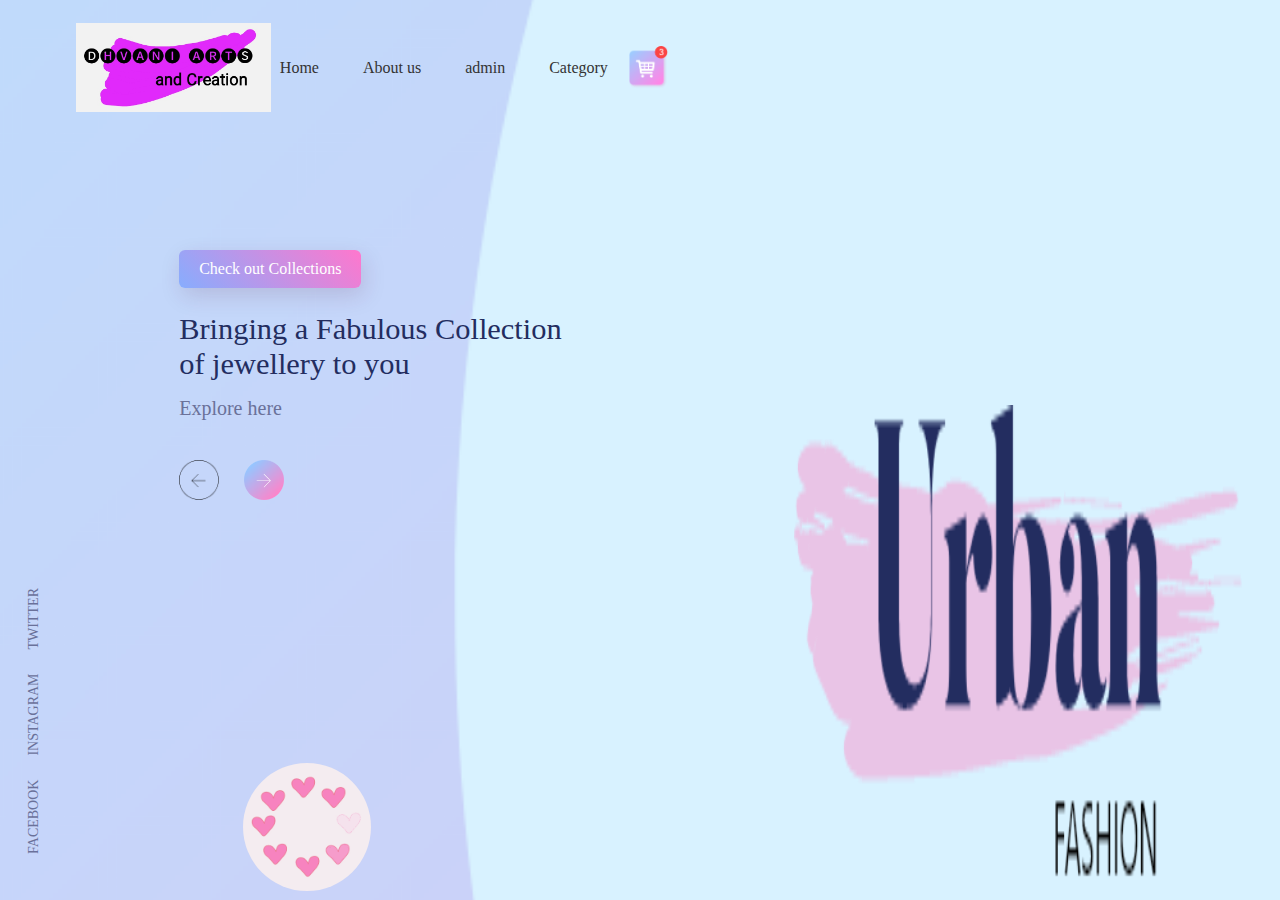
<file: index.html>
<!DOCTYPE html>
<html lang="en" dir="ltr">
    <head>
        <title></title>
        <meta charset="UTF-8">
        <meta http-equiv="X-UA-Compatible" content="IE=edge">
        <meta name="viewport" content="width=device-width, initial-scale=1.0">
        <link rel="stylesheet" href="style.css">
    </head>
    <body>
        <div class="container">
            <div class="navbar">
                <img class="logo2" href="index.html" src="images/logo2.jpg" alt="">
                <nav>
                    <ul>
                        <li><a href="">Home</a></li>
                        <li><a href="aboutus.html">About us</a></li>
                        <li><a href="admin.html">admin</a></li>
                        <li><a href="category.html">Category</a></li>
                    </ul>
                </nav>
                <img src="images/cart.png" class="cart" alt="">
            </div>
            <div class="content">
                <a href="category.html" class="btn">Check out Collections</a>
                <h1>Bringing a Fabulous Collection<br> of jewellery to you</h1>
                <p>Explore here</p>

                <div class="arrow-icons">
                    <img src="images/back-arrow.png" alt="">
                    <img src="images/next-arrow.png" alt="">
                </div>
            </div>

            <img src="images/img.png" alt="" class="feature-img">

            <div class="social-links">
                <a href="">FACEBOOK</a>
                <a href="">INSTAGRAM</a>
                <a href="">TWITTER</a>
            </div>
            <img class="hrt" src="images/loading-love.gif">
            <div class="bubbles">
                <img src="images/bubbles.png" alt="">
                <img src="images/bubbles.png" alt="">
                <img src="images/bubbles.png" alt="">
                <img src="images/bubbles.png" alt="">
                <img src="images/bubbles.png" alt="">
                <img src="images/bubbles.png" alt="">
                <img src="images/bubbles.png" alt="">
            </div>
        </div>
    </body>
</html>
</file>
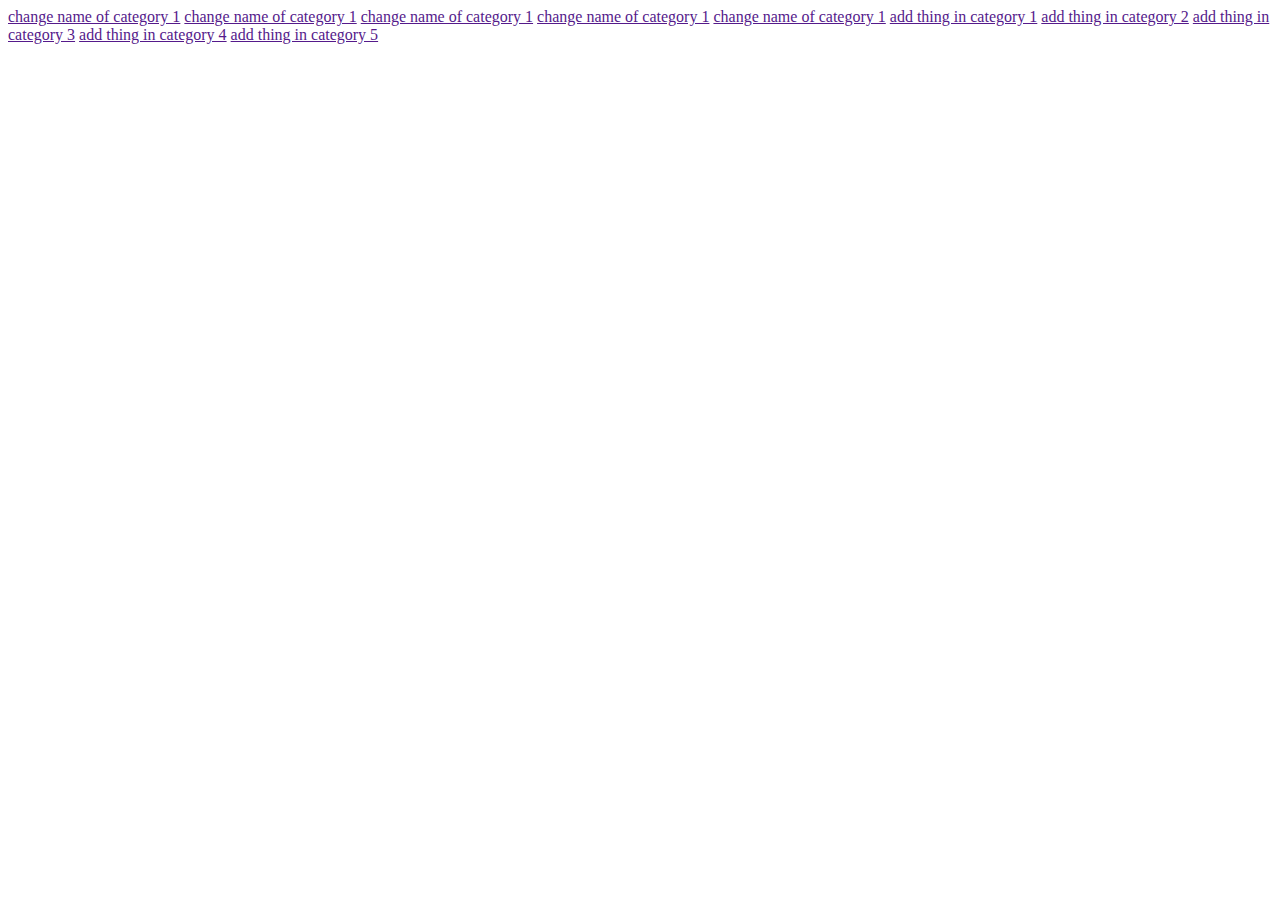
<file: admin-panel.html>
<html>
    <head>
        <title></title>
    </head>
    <body>
        <a href="">change name of category 1</a>
        <a href="">change name of category 1</a>
        <a href="">change name of category 1</a>
        <a href="">change name of category 1</a>
        <a href="">change name of category 1</a>
        <a href="">add thing in category 1</a>
        <a href="">add thing in category 2</a>
        <a href="">add thing in category 3</a>
        <a href="">add thing in category 4</a>
        <a href="">add thing in category 5</a>
    </body>
</html>
</file>
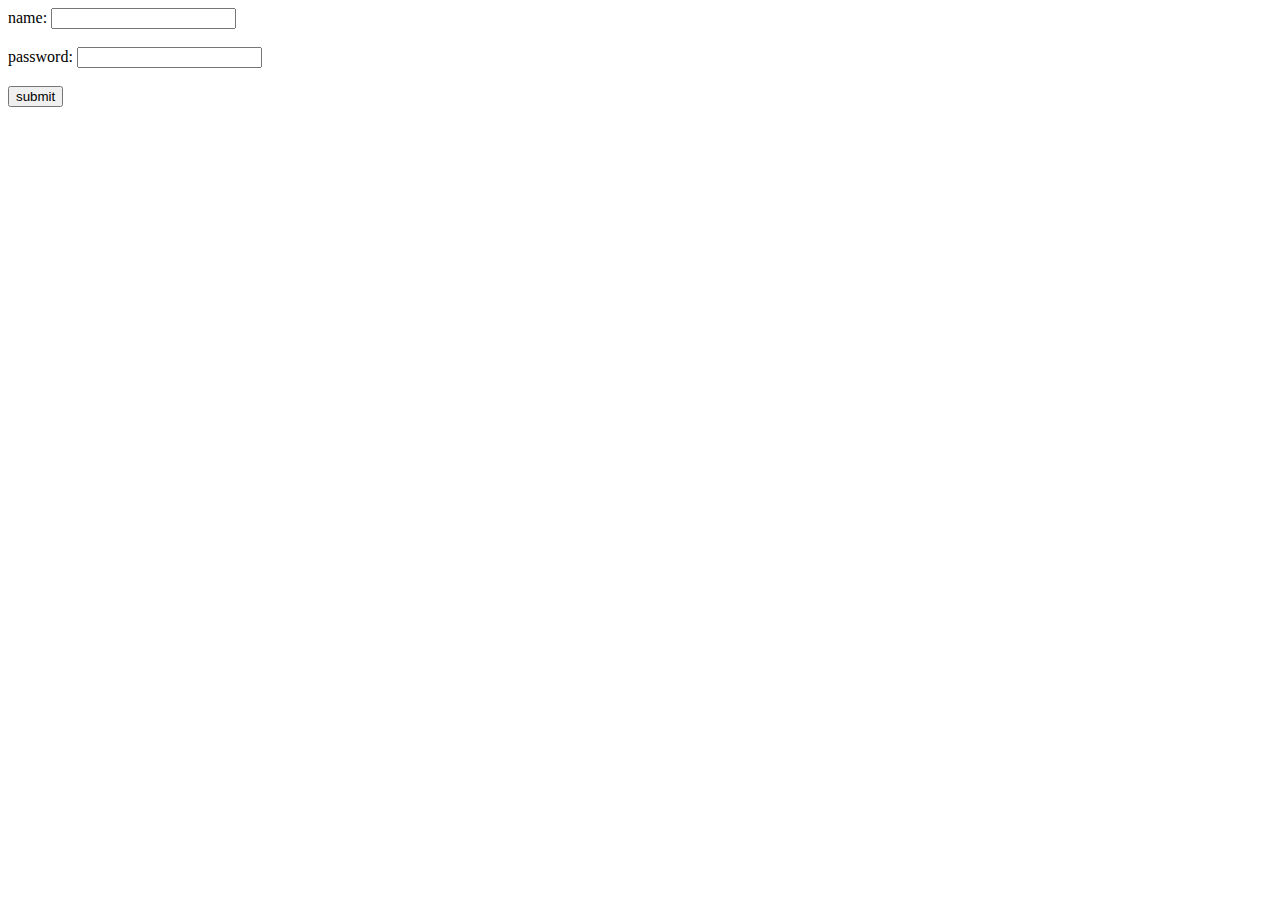
<file: admin.html>
<html>
    <head>
        <title></title>
    </head>
    <body>
        <form action="admin.php" method="post">
            
            name: <input type="text" name="name"><br><br>
            password: <input type="text" name="pwd"><br><br>
            <input type="submit" name="upload" value="submit">
        </form>
    </body>
</html>
</file>
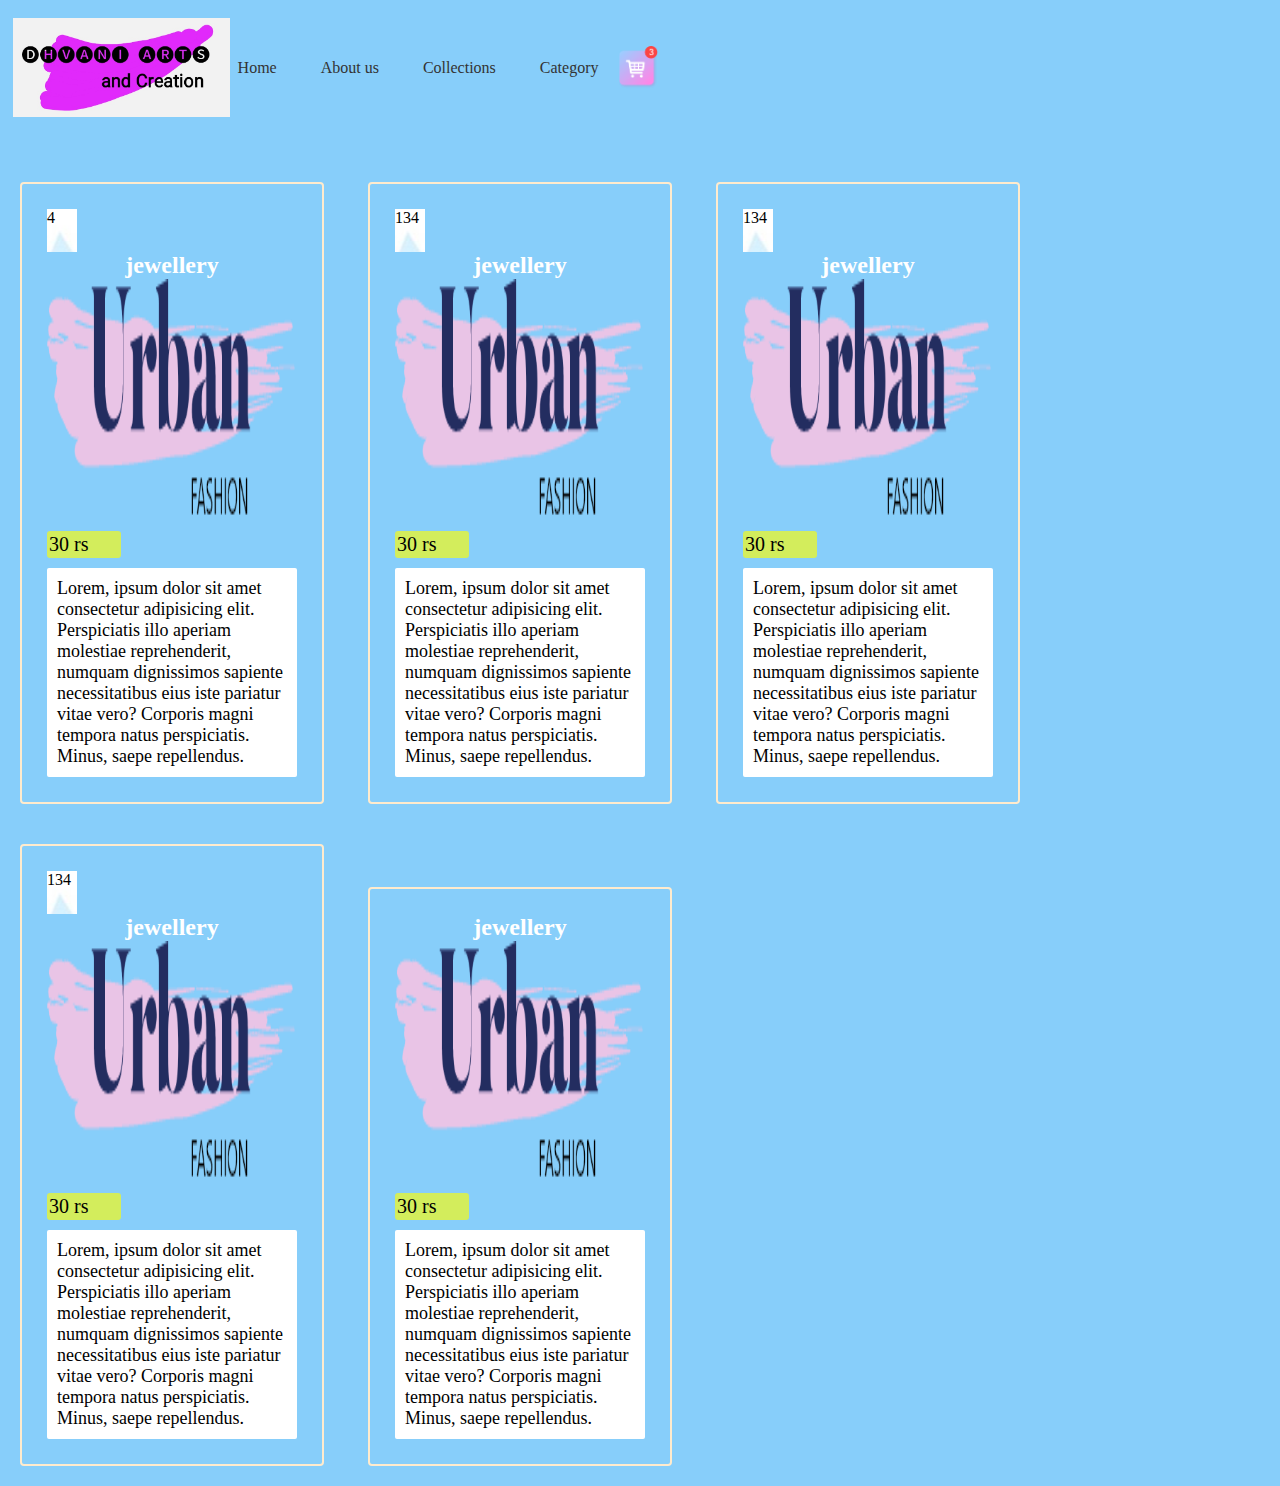
<file: category 1.html>
<!DOCTYPE html>
<html lang="en" dir="ltr">
    <head>
        <title></title>
        <meta charset="UTF-8">
        <meta http-equiv="X-UA-Compatible" content="IE=edge">
        <meta name="viewport" content="width=device-width, initial-scale=1.0">
        <link rel="stylesheet" href="style2.css">
       </head>
    <body>
        <div class="container">
            <div class="navbar">
                <img class="logo2" src="images/logo2.jpg" alt="">
                <nav>
                    <ul>
                        <li><a href="index.html">Home</a></li>
                        <li><a href="aboutus.html">About us</a></li>
                        <li><a href="category.html">Collections</a></li>
                        <li><a href="category.html">Category</a></li>
                    </ul>
                </nav>
                <img src="images/cart.png" class="cart" alt="">
            </div>
            
            <div class="cardf-box">
                
                <div class="card">
                    <div class="idtag">4  </div>
                     
                    <div class="headi"><h2>jewellery</h2></div>
                    <img class="jewel" src="images/img.png" alt="">
                    <div class="ptag">30 rs</div>
                    <div class="desc">Lorem, ipsum dolor sit amet consectetur adipisicing elit. Perspiciatis illo aperiam molestiae reprehenderit, numquam dignissimos sapiente necessitatibus eius iste pariatur vitae vero? Corporis magni tempora natus perspiciatis. Minus, saepe repellendus.</div>
                </div>
                <div class="card">
                    <div class="idtag">134</div>
                     
                    <div class="headi"><h2>jewellery</h2></div>
                    <img class="jewel" src="images/img.png" alt="">
                    <div class="ptag">30 rs</div>
                    <div class="desc">Lorem, ipsum dolor sit amet consectetur adipisicing elit. Perspiciatis illo aperiam molestiae reprehenderit, numquam dignissimos sapiente necessitatibus eius iste pariatur vitae vero? Corporis magni tempora natus perspiciatis. Minus, saepe repellendus.</div>
                </div>
                <div class="card">
                    <div class="idtag">134  </div>
                     
                    <div class="headi"><h2>jewellery</h2></div>
                    <img class="jewel" src="images/img.png" alt="">
                    <div class="ptag">30 rs</div>
                    <div class="desc">Lorem, ipsum dolor sit amet consectetur adipisicing elit. Perspiciatis illo aperiam molestiae reprehenderit, numquam dignissimos sapiente necessitatibus eius iste pariatur vitae vero? Corporis magni tempora natus perspiciatis. Minus, saepe repellendus.</div>
                </div>
                <div class="card">
                    <div class="idtag">134  </div>
                     
                    <div class="headi"><h2>jewellery</h2></div>
                    <img class="jewel" src="images/img.png" alt="">
                    <div class="ptag">30 rs</div>
                    <div class="desc">Lorem, ipsum dolor sit amet consectetur adipisicing elit. Perspiciatis illo aperiam molestiae reprehenderit, numquam dignissimos sapiente necessitatibus eius iste pariatur vitae vero? Corporis magni tempora natus perspiciatis. Minus, saepe repellendus.</div>
                </div>
                <div class="card">
                    <div class="headi"><h2>jewellery</h2></div>
                    <img class="jewel" src="images/img.png" alt="">
                    <div class="ptag">30 rs</div>
                    <div class="desc">Lorem, ipsum dolor sit amet consectetur adipisicing elit. Perspiciatis illo aperiam molestiae reprehenderit, numquam dignissimos sapiente necessitatibus eius iste pariatur vitae vero? Corporis magni tempora natus perspiciatis. Minus, saepe repellendus.</div>
                </div>
                 
                 
                
            </div>
        </div>
            

            
             
        </div>
    </body>
    
</html>
</file>
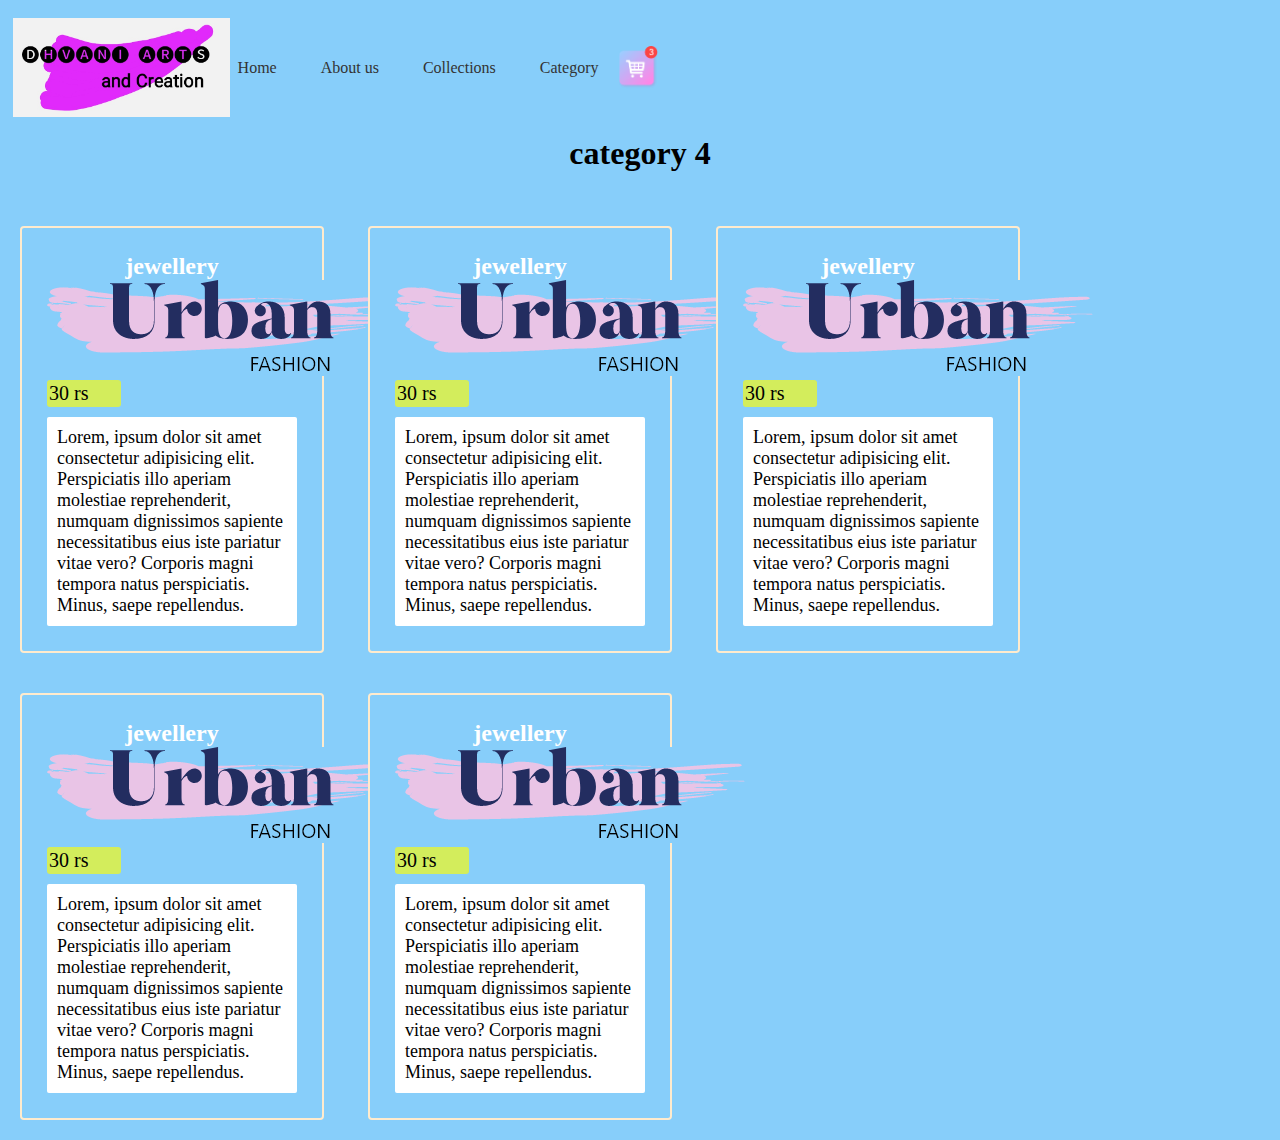
<file: category 2.html>
<!DOCTYPE html>
<html lang="en" dir="ltr">
    <head>
        <title></title>
        <meta charset="UTF-8">
        <meta http-equiv="X-UA-Compatible" content="IE=edge">
        <meta name="viewport" content="width=device-width, initial-scale=1.0">
        <link rel="stylesheet" href="style2.css">
       </head>
    <body>
        <div class="container">
            <div class="navbar">
                <img class="logo2" src="images/logo2.jpg" alt="">
                <nav>
                    <ul>
                        <li><a href="index.html">Home</a></li>
                        <li><a href="aboutus.html">About us</a></li>
                        <li><a href="category.html">Collections</a></li>
                        <li><a href="category.html">Category</a></li>
                    </ul>
                </nav>
                <img src="images/cart.png" class="cart" alt="">
            </div>
            <h1>category 4</h1>
            <div class="cardf-box">
                
                <div class="card">
                    <div class="headi"><h2>jewellery</h2></div>
                    <img src="images/img.png" alt="">
                    <div class="ptag">30 rs</div>
                    <div class="desc">Lorem, ipsum dolor sit amet consectetur adipisicing elit. Perspiciatis illo aperiam molestiae reprehenderit, numquam dignissimos sapiente necessitatibus eius iste pariatur vitae vero? Corporis magni tempora natus perspiciatis. Minus, saepe repellendus.</div>
                </div>
                <div class="card">
                    <div class="headi"><h2>jewellery</h2></div>
                    <img src="images/img.png" alt="">
                    <div class="ptag">30 rs</div>
                    <div class="desc">Lorem, ipsum dolor sit amet consectetur adipisicing elit. Perspiciatis illo aperiam molestiae reprehenderit, numquam dignissimos sapiente necessitatibus eius iste pariatur vitae vero? Corporis magni tempora natus perspiciatis. Minus, saepe repellendus.</div>
                </div>
                <div class="card">
                    <div class="headi"><h2>jewellery</h2></div>
                    <img src="images/img.png" alt="">
                    <div class="ptag">30 rs</div>
                    <div class="desc">Lorem, ipsum dolor sit amet consectetur adipisicing elit. Perspiciatis illo aperiam molestiae reprehenderit, numquam dignissimos sapiente necessitatibus eius iste pariatur vitae vero? Corporis magni tempora natus perspiciatis. Minus, saepe repellendus.</div>
                </div>
                <div class="card">
                    <div class="headi"><h2>jewellery</h2></div>
                    <img src="images/img.png" alt="">
                    <div class="ptag">30 rs</div>
                    <div class="desc">Lorem, ipsum dolor sit amet consectetur adipisicing elit. Perspiciatis illo aperiam molestiae reprehenderit, numquam dignissimos sapiente necessitatibus eius iste pariatur vitae vero? Corporis magni tempora natus perspiciatis. Minus, saepe repellendus.</div>
                </div>
                <div class="card">
                    <div class="headi"><h2>jewellery</h2></div>
                    <img src="images/img.png" alt="">
                    <div class="ptag">30 rs</div>
                    <div class="desc">Lorem, ipsum dolor sit amet consectetur adipisicing elit. Perspiciatis illo aperiam molestiae reprehenderit, numquam dignissimos sapiente necessitatibus eius iste pariatur vitae vero? Corporis magni tempora natus perspiciatis. Minus, saepe repellendus.</div>
                </div>
                 
                 
                
            </div>
        </div>
            

            
             
        </div>
    </body>
    
</html>
</file>
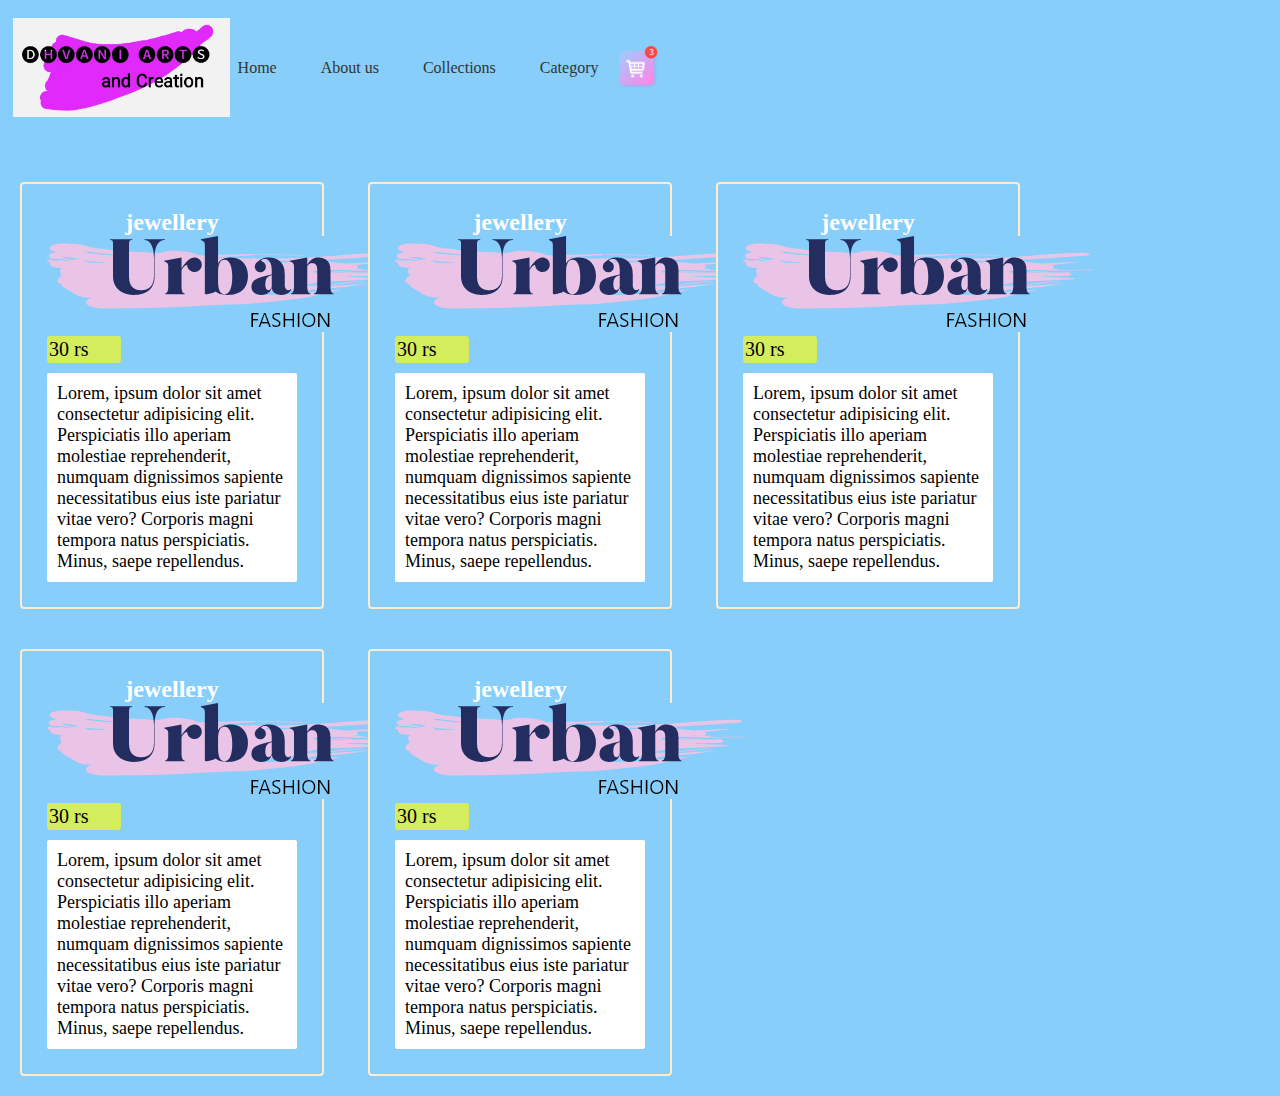
<file: category 3.html>
<!DOCTYPE html>
<html lang="en" dir="ltr">
    <head>
        <title></title>
        <meta charset="UTF-8">
        <meta http-equiv="X-UA-Compatible" content="IE=edge">
        <meta name="viewport" content="width=device-width, initial-scale=1.0">
        <link rel="stylesheet" href="style2.css">
       </head>
    <body>
        <div class="container">
            <div class="navbar">
                <img class="logo2" src="images/logo2.jpg" alt="">
                <nav>
                    <ul>
                        <li><a href="index.html">Home</a></li>
                        <li><a href="aboutus.html">About us</a></li>
                        <li><a href="category.html">Collections</a></li>
                        <li><a href="category.html">Category</a></li>
                    </ul>
                </nav>
                <img src="images/cart.png" class="cart" alt="">
            </div>
            
            <div class="cardf-box">
                
                <div class="card">
                    <div class="headi"><h2>jewellery</h2></div>
                    <img src="images/img.png" alt="">
                    <div class="ptag">30 rs</div>
                    <div class="desc">Lorem, ipsum dolor sit amet consectetur adipisicing elit. Perspiciatis illo aperiam molestiae reprehenderit, numquam dignissimos sapiente necessitatibus eius iste pariatur vitae vero? Corporis magni tempora natus perspiciatis. Minus, saepe repellendus.</div>
                </div>
                <div class="card">
                    <div class="headi"><h2>jewellery</h2></div>
                    <img src="images/img.png" alt="">
                    <div class="ptag">30 rs</div>
                    <div class="desc">Lorem, ipsum dolor sit amet consectetur adipisicing elit. Perspiciatis illo aperiam molestiae reprehenderit, numquam dignissimos sapiente necessitatibus eius iste pariatur vitae vero? Corporis magni tempora natus perspiciatis. Minus, saepe repellendus.</div>
                </div>
                <div class="card">
                    <div class="headi"><h2>jewellery</h2></div>
                    <img src="images/img.png" alt="">
                    <div class="ptag">30 rs</div>
                    <div class="desc">Lorem, ipsum dolor sit amet consectetur adipisicing elit. Perspiciatis illo aperiam molestiae reprehenderit, numquam dignissimos sapiente necessitatibus eius iste pariatur vitae vero? Corporis magni tempora natus perspiciatis. Minus, saepe repellendus.</div>
                </div>
                <div class="card">
                    <div class="headi"><h2>jewellery</h2></div>
                    <img src="images/img.png" alt="">
                    <div class="ptag">30 rs</div>
                    <div class="desc">Lorem, ipsum dolor sit amet consectetur adipisicing elit. Perspiciatis illo aperiam molestiae reprehenderit, numquam dignissimos sapiente necessitatibus eius iste pariatur vitae vero? Corporis magni tempora natus perspiciatis. Minus, saepe repellendus.</div>
                </div>
                <div class="card">
                    <div class="headi"><h2>jewellery</h2></div>
                    <img src="images/img.png" alt="">
                    <div class="ptag">30 rs</div>
                    <div class="desc">Lorem, ipsum dolor sit amet consectetur adipisicing elit. Perspiciatis illo aperiam molestiae reprehenderit, numquam dignissimos sapiente necessitatibus eius iste pariatur vitae vero? Corporis magni tempora natus perspiciatis. Minus, saepe repellendus.</div>
                </div>
                 
                 
                
            </div>
        </div>
            

            
             
        </div>
    </body>
    
</html>
</file>
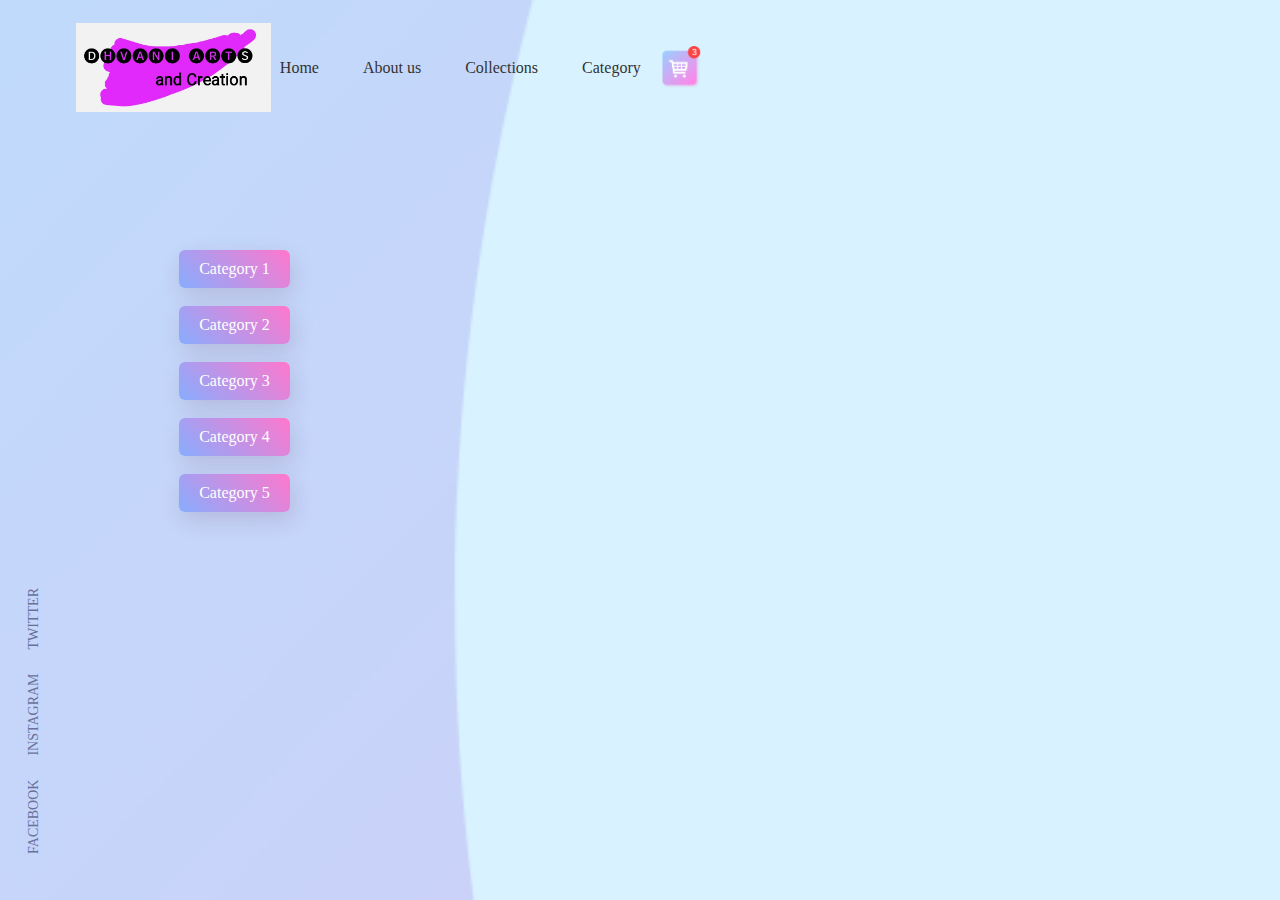
<file: category.html>
<!DOCTYPE html>
<html lang="en" dir="ltr">
    <head>
        <title></title>
        <meta charset="UTF-8">
        <meta http-equiv="X-UA-Compatible" content="IE=edge">
        <meta name="viewport" content="width=device-width, initial-scale=1.0">
        <link rel="stylesheet" href="style.css">
    </head>
    <body>
        <div class="container">
            <div class="navbar">
                <img class="logo2" src="images/logo2.jpg" alt="">
                <nav>
                    <ul>
                        <li><a href="index.html">Home</a></li>
                        <li><a href="aboutus.html">About us</a></li>
                        <li><a href="">Collections</a></li>
                        <li><a href="">Category</a></li>
                    </ul>
                </nav>
                <img src="images/cart.png" class="cart" alt="">
            </div>
             
            <div class="content">
            <a href="category 1.html" class="btn">Category 1</a><br> <br>
            <a href="category 2.html" class="btn">Category 2</a><br> <br>
            <a href="category 3.html" class="btn">Category 3</a><br><br>
            <a href="category 4.html" class="btn">Category 4</a><br><br>
            <a href="category 5.html" class="btn">Category 5</a>
            </div>


            <div class="social-links">
                <a href="">FACEBOOK</a>
                <a href="">INSTAGRAM</a>
                <a href="">TWITTER</a>
            </div>
             
            <div class="bubbles">
                <img src="images/bubbles.png" alt="">
                <img src="images/bubbles.png" alt="">
                <img src="images/bubbles.png" alt="">
                <img src="images/bubbles.png" alt="">
                <img src="images/bubbles.png" alt="">
                <img src="images/bubbles.png" alt="">
                <img src="images/bubbles.png" alt="">
            </div>
        </div>
    </body>
</html>
</file>
<file: style.css>
*{
    margin: 0;
    padding: 0;
}
.container{
    height: 100vh;
    width: 100%;
    background-image: url(images/background2.png);
    background-position: center;
    background-size: cover;
    padding-left: 5%;
    padding-right: 5%;
    box-sizing: border-box;
    position: relative;
    overflow-y: hidden;
}
.navbar{
    width: 100%;
    height: 15vh;
    margin: auto;
    display: flex;
    align-items: center;
}
 
.logo{
    width: 160px;
    cursor: pointer;
}
.cart{
    width: 40px;
    cursor:pointer;
}
nav ul li{
    display: inline-block;
    list-style: none;
    margin: 0px 20px;
}
nav ul li a{
    text-decoration: none;
    color: #333;
}
.logo2{
    width: 17%;
    position: relative;
    left: 1%;
}

.content h1{
    font-size: 190%;
    font-weight: 100;
    margin-top: 24px;
    margin-bottom: 15px;
    color: #232d60;
}
.content p{
    font-size: 20px;
    color: #6a7199;
}
.content{
    margin-left: 10%;
    margin-top: 10%;

}
.bubbles img{
    width: 50px;
    animation: bubble 5s linear infinite;
}
.bubbles{
    width: 100%;
    display: flex;
    align-items: center;
    justify-content: space-around;
    position: absolute;
    bottom: -70px;

}

/*they will move at the same time so below is the class for adding different times*/
@keyframes bubble{
    0%{
        transform: translateY(0);
        opacity: 0;
    }
    50%{
         
        opacity: 1;
    }
    70%{
         
        opacity: 1;
    }
    100%{
        transform: translateY(-80vh);
        opacity: 0;
    }
}

.bubbles img:nth-child(1){
    animation-delay: 2s;
    width: 25px;
}
.bubbles img:nth-child(2){
    animation-delay: 0.1s;
}
.bubbles img:nth-child(3){
    animation-delay: 3s;
    width: 25px;

}
.bubbles img:nth-child(4){
    width: 20px;
    animation-delay: 4.5s;
}
.bubbles img:nth-child(5){
    animation-delay: 3s;
}
.bubbles img:nth-child(6){
    width: 34px;
    animation-delay: 6s;
}
.bubbles img:nth-child(7){
    animation-delay: 7s;
}

.hrt{
    width: 10%;
    position: absolute;
    left: 19%;
    bottom: 1%;
    border-radius: 50%;
     
}

.content .btn{
    display: inline-block;
    background: linear-gradient(45deg,#87adfe,#ff77cd) ;
    border-radius: 6px;
    padding: 10px 20px;
    box-sizing: border-box;
    text-decoration: none;
    color: #fff;
    box-shadow: 3px 8px 22px rgba(94,28,68,0.15);
}

.arrow-icons{
    margin-top: 40px;
    display: flex;
}
.arrow-icons img{
    width: 40px;
    margin-right: 25px;
}
.feature-img{
    height: 55%;
    width: 35%;
    position: absolute;
    bottom: 0%;
    right: 3%;
}
.social-links{
    transform: rotate(-90deg);
    position: absolute;
    left: -110px;
    bottom: 180px;

}
.social-links a{
    text-decoration: none;
    color: #6a7199;
    padding-right: 20px;
    font-size: 14px;
}

/* card */
.cardf-box{
    display: flex;
    overflow-x: scroll;
}
.cardf{
    width: 150px;
    border: 1px solid black;
    padding: 20px;
    margin: 20px;
    position: relative;
    
}
.card-body{
    width: 100%;
}
.cardf img{
    width: 150px;
    height: 150px;
}
</file>
<file: style2.css>
*{
    margin: 0;
    padding: 0;
    background-color: lightskyblue;//#f2c9ea;
}
.container{
     
      
    background-position: center;
    background-size: cover;
     
    box-sizing: border-box;
    position: relative;
     
}
.navbar{
    width: 100%;
    height: 15vh;
    margin: auto;
    display: flex;
    align-items: center;
}
 
.logo{
    width: 160px;
    cursor: pointer;
}
.cart{
    width: 40px;
    cursor:pointer;
}
nav ul li{
    display: inline-block;
    list-style: none;
    margin: 0px 20px;
}
nav ul li a{
    text-decoration: none;
    color: #333;
}
.logo2{
    width: 17%;
    position: relative;
    left: 1%;
}

.content h1{
    font-size: 190%;
    font-weight: 100;
    margin-top: 24px;
    margin-bottom: 15px;
    color: #232d60;
}
.content p{
    font-size: 20px;
    color: #6a7199;
}
.content{
    margin-left: 10%;
    margin-top: 10%;

}
.bubbles img{
    width: 50px;
    animation: bubble 5s linear infinite;
}
.bubbles{
    width: 100%;
    display: flex;
    align-items: center;
    justify-content: space-around;
    position: absolute;
    bottom: -70px;

}

/*they will move at the same time so below is the class for adding different times*/
@keyframes bubble{
    0%{
        transform: translateY(0);
        opacity: 0;
    }
    50%{
         
        opacity: 1;
    }
    70%{
         
        opacity: 1;
    }
    100%{
        transform: translateY(-80vh);
        opacity: 0;
    }
}

.bubbles img:nth-child(1){
    animation-delay: 2s;
    width: 25px;
}
.bubbles img:nth-child(2){
    animation-delay: 0.1s;
}
.bubbles img:nth-child(3){
    animation-delay: 3s;
    width: 25px;

}
.bubbles img:nth-child(4){
    width: 20px;
    animation-delay: 4.5s;
}
.bubbles img:nth-child(5){
    animation-delay: 3s;
}
.bubbles img:nth-child(6){
    width: 34px;
    animation-delay: 6s;
}
.bubbles img:nth-child(7){
    animation-delay: 7s;
}

.hrt{
    width: 10%;
    position: absolute;
    left: 19%;
    bottom: 1%;
    border-radius: 50%;
     
}

.content .btn{
    display: inline-block;
    background: linear-gradient(45deg,#87adfe,#ff77cd) ;
    border-radius: 6px;
    padding: 10px 20px;
    box-sizing: border-box;
    text-decoration: none;
    color: #fff;
    box-shadow: 3px 8px 22px rgba(94,28,68,0.15);
}

.arrow-icons{
    margin-top: 40px;
    display: flex;
}
.arrow-icons img{
    width: 40px;
    margin-right: 25px;
}
.feature-img{
    height: 55%;
    width: 35%;
    position: absolute;
    bottom: 0%;
    right: 3%;
}
.social-links{
    transform: rotate(-90deg);
    position: absolute;
    left: -110px;
    bottom: 180px;

}
.social-links a{
    text-decoration: none;
    color: #6a7199;
    padding-right: 20px;
    font-size: 14px;
}

/* card */
 
.cardf-box{
    position: absolute;
    top: 120%;
}
.cardf-box .card{
    display: inline-block;
    border: 2px solid blanchedalmond;
    border-radius: 4px;
    width: 250px;
     
    padding: 25px;
    margin: 20px;
}

h1{
    text-align: center;
}
.cardf-box .headi{
    text-align: center;
    color: white;
}
.cardf-box .card .desc{
    font-size: 18px;
    padding: 10px;
    margin-top: 10px;
    background-color: white;
    border-radius: 2px;
}
.cardf-box .card .ptag{
    font-size: 20px;
    position: relative;
    align-items: right;
    justify-content: right;
    justify-items: right;
    align-content: right;
    background-color: rgba(255, 255, 0, 0.63);
    border-radius: 3px;
    width: 70px;
    padding: 2px;
}
 
.jewel{
    width: 248px;
    height: 248px;
}
.card .idtag{
    background-image: url(images/tag_id4.jpg);
    background-position: top;
    position: relative;
    width: 30px;
    height: 43px;
  }
  <!--  
  position: absolute;
    width: 35px;
height: 60px;
} -->
</file>
